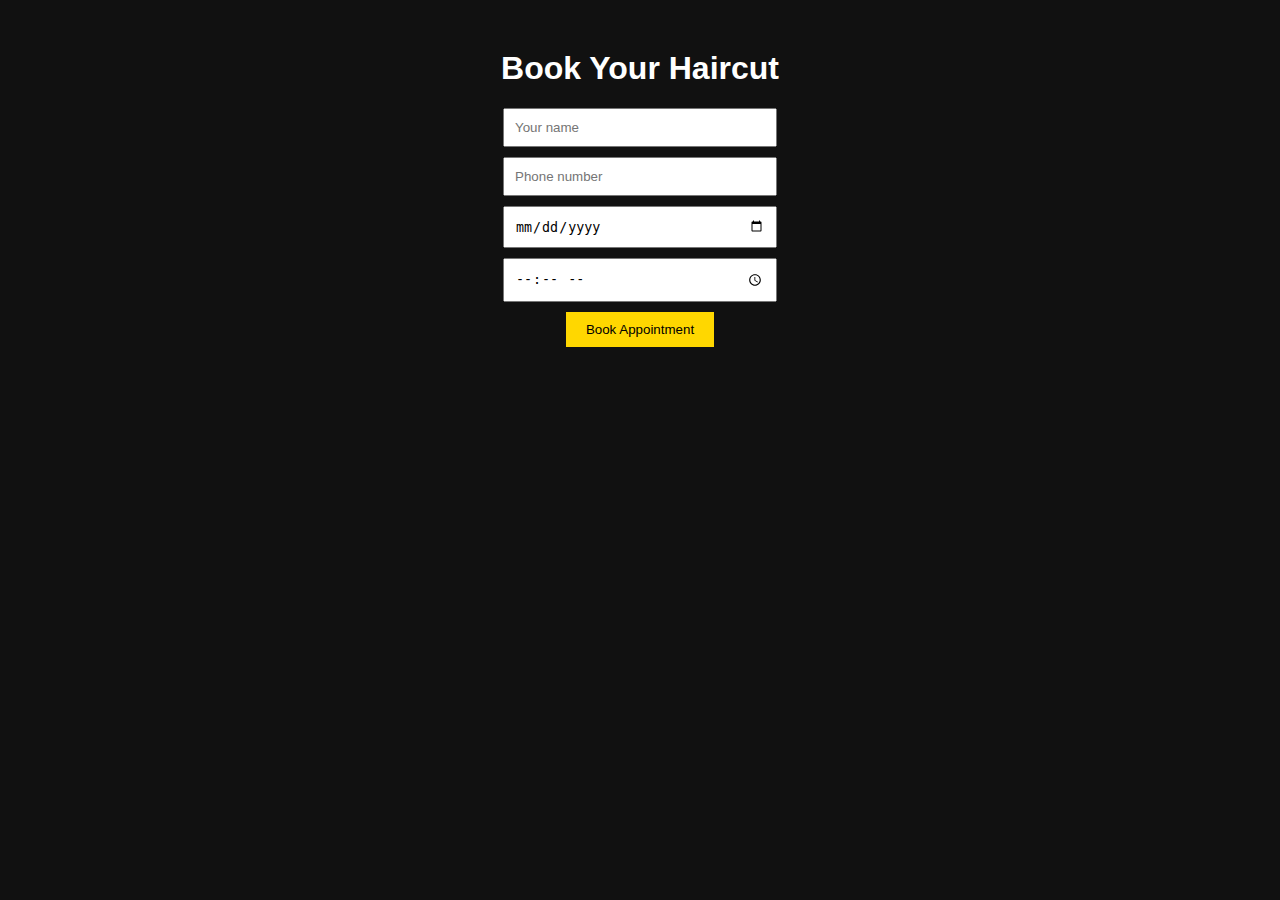
<file: porjekt_frizer/templates/index.html>
<!DOCTYPE html>
<html>
<head>
    <title>Book a Haircut</title>
    <link rel="stylesheet" href="/static/style.css">
</head>
<body>

<div class="container">
    <h1>Book Your Haircut</h1>

    <input type="text" id="name" placeholder="Your name">
    <input type="text" id="phone" placeholder="Phone number">
    <input type="date" id="date">
    <input type="time" id="time">

    <button onclick="book()">Book Appointment</button>
    <p id="message"></p>
</div>

<script src="/static/script.js"></script>
</body>
</html>
</file>
<file: static/style.css>
body {
    font-family: Arial;
    background: #111;
    color: white;
    text-align: center;
}

.container {
    margin-top: 50px;
}

input {
    display: block;
    margin: 10px auto;
    padding: 10px;
    width: 250px;
}

button {
    padding: 10px 20px;
    background: gold;
    border: none;
    cursor: pointer;
}

table {
    margin: auto;
    border-collapse: collapse;
}

td, th {
    border: 1px solid white;
    padding: 10px;
}
</file>
